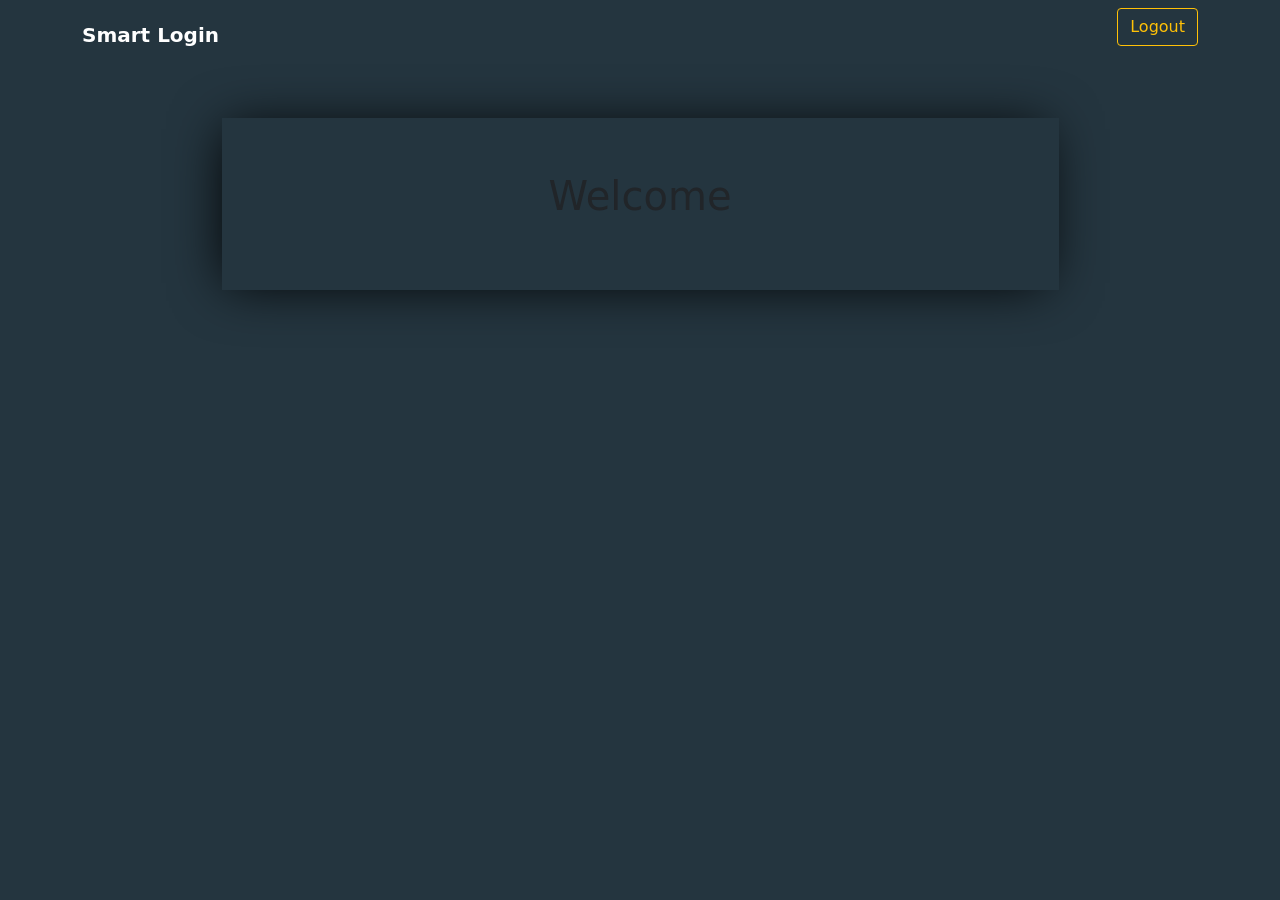
<file: home/index.html>
<html>

<head>
  <link rel="stylesheet" href="css/all.min.css">
  <link rel="stylesheet" href="css/bootstrap.min.css">
  <link rel="stylesheet" href="css/style.css">
</head>

<body>
  <nav class="navbar navbar-light">
    <div class="container">
      <a class="navbar-brand fw-bold text-white">Smart Login</a>
      <form class="d-flex">
        <a href="../Login/index.html" id="logBtn" class="btn btn-outline-warning">Logout</a>
      </form>
    </div>
  </nav>

  <div class="container mx-auto my-5 text-center">
    <div class="group m-auto w-75 p-5">

      <p class="fs-1">Welcome <span id="userName"></span> </p>

    </div>


  </div>




  <script src="js/main.js"></script>
</body>

</html>
</file>
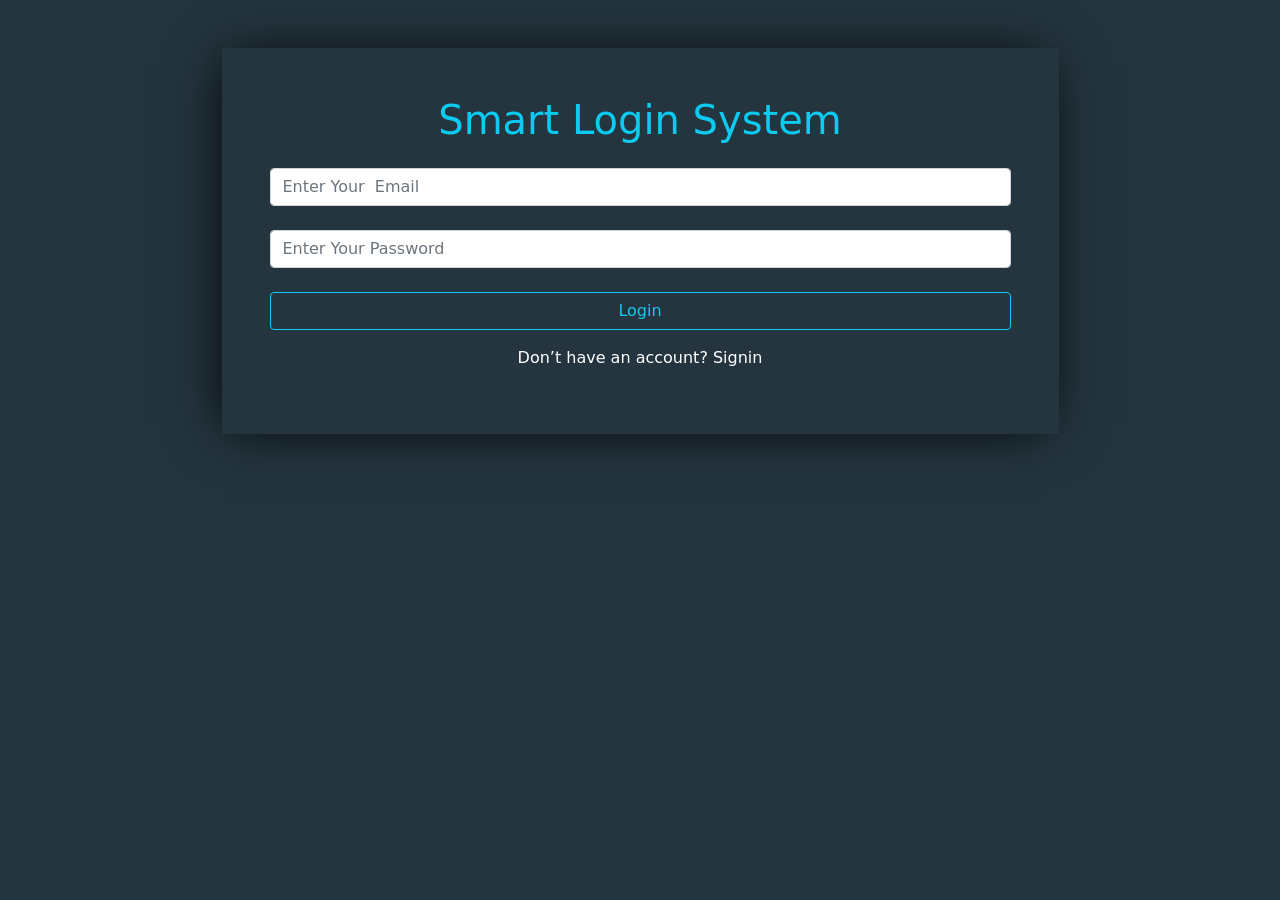
<file: login/index.html>
<html>

<head>
    <link rel="stylesheet" href="css/all.min.css">
    <link rel="stylesheet" href="css/bootstrap.min.css">
    <link rel="stylesheet" href="css/style.css">

</head>

<body>

    <div class="container mx-auto my-5 text-center">
        <div class="group m-auto w-75 p-5">
            <h1 class="text-info mb-4">Smart Login System</h1>
            <input class="form-control mb-4" type="email" id="signEmail" required placeholder="Enter Your  Email">
            <input class="form-control mb-4" type="password" id="signPassword" required
                placeholder="Enter Your Password">
            <div class="text-center" id="message"></div>
            <button id="login" class="btn btn-outline-info w-100">Login</button>
            <p class="text-white mt-3">Don’t have an account?
                <a class="text-white text-decoration-none" href="../Sign Up/index.html">Signin</a>
            </p>
        </div>


    </div>



    <script src="js/main.js"></script>
</body>

</html>
</file>
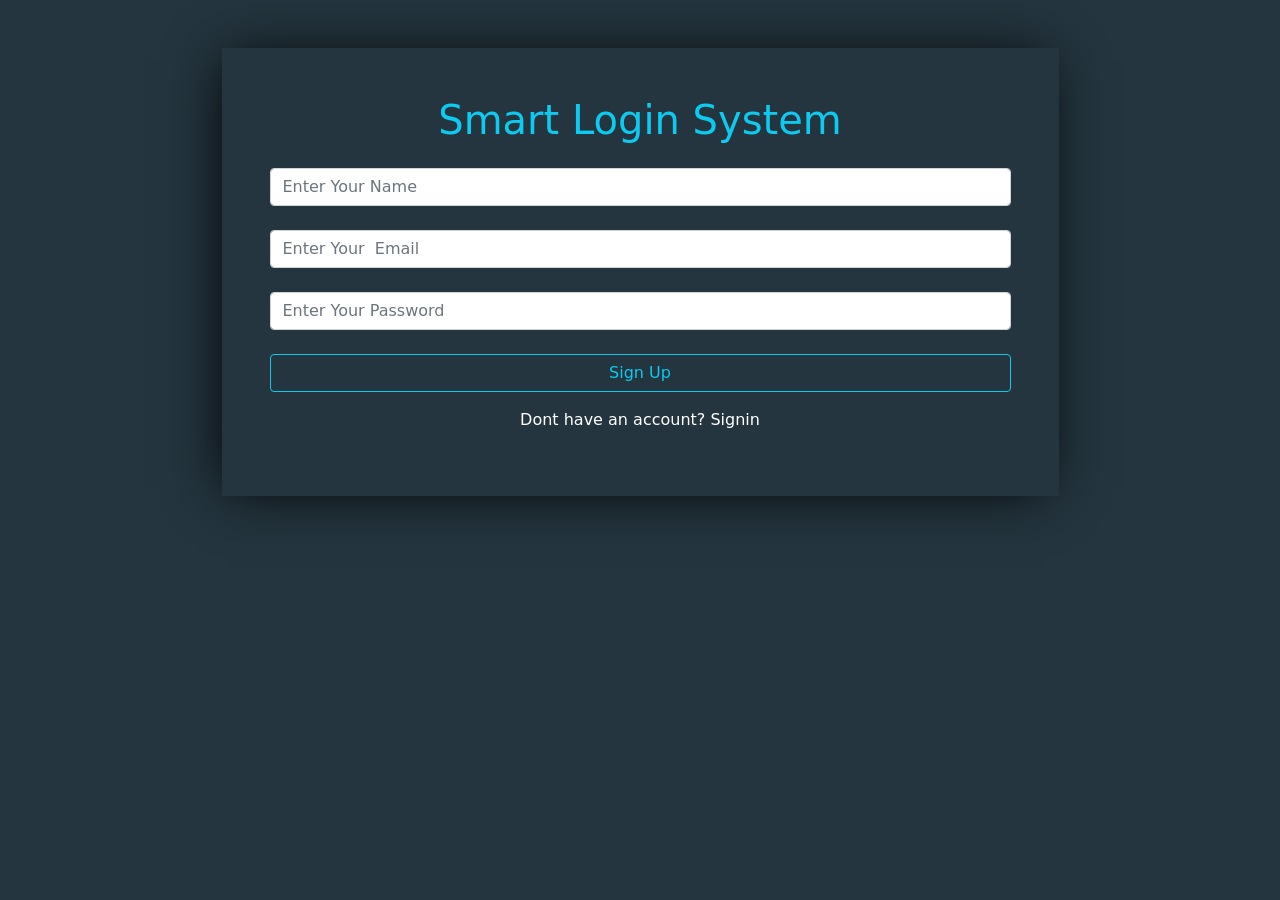
<file: sign up/index.html>
<html>

<head>
    <link rel="stylesheet" href="css/bootstrap.min.css">
    <link rel="stylesheet" href="css/all.min.css">
    <link rel="stylesheet" href="css/style.css">

</head>

<body>
    <div class="container mx-auto my-5 text-center">
        <div class="group m-auto w-75 p-5">
            <h1 class="text-info mb-4">Smart Login System</h1>
            <input class="form-control mb-4" type="text" id="signName" required placeholder="Enter Your Name">
            <input class="form-control mb-4" type="email" id="signEmail" required placeholder="Enter Your  Email">
            <input class="form-control mb-4" type="password" id="signPassword" required
                placeholder="Enter Your Password">
            <div class="text-center" id="message"></div>
            <button onclick="add()" class="btn btn-outline-info w-100">Sign Up</button>
            <p class="text-white mt-3">Dont have an account?
                <a class="text-white text-decoration-none" href="../Login/index.html">Signin</a>
            </p>
        </div>


    </div>


    <script src="js/main.js"></script>
</body>

</html>
</file>
<file: home/css/style.css>
body {
    background-color: rgb(36, 53, 63);
}

.group {
    box-shadow: rgb(0, 0, 0) -5px 2px 54px -9px;
}

.form-control:focus {
    box-shadow: none;
    background-color: rgb(255, 255, 255);
}

.form-control {
    background-color: rgb(246, 247, 248);
}
</file>
<file: login/css/style.css>
body {
    background-color: rgb(36, 53, 63);
}

.group {
    box-shadow: rgb(0, 0, 0) -5px 2px 54px -9px;
}

.form-control:focus {
    box-shadow: none;
    background-color: rgb(255, 255, 255);
}

.form-control {
    background-color: rgb(255, 255, 255);
}
</file>
<file: sign up/css/style.css>
body {
    background-color: rgb(36, 53, 63);
}

.group {
    box-shadow: rgb(0, 0, 0) -5px 2px 54px -9px;
}

.form-control:focus {
    box-shadow: none;
    background-color: rgb(255, 255, 255);
}

.form-control {
    background-color: rgb(255, 255, 255);
    background-image: url(../../login/index.html);
}
</file>
